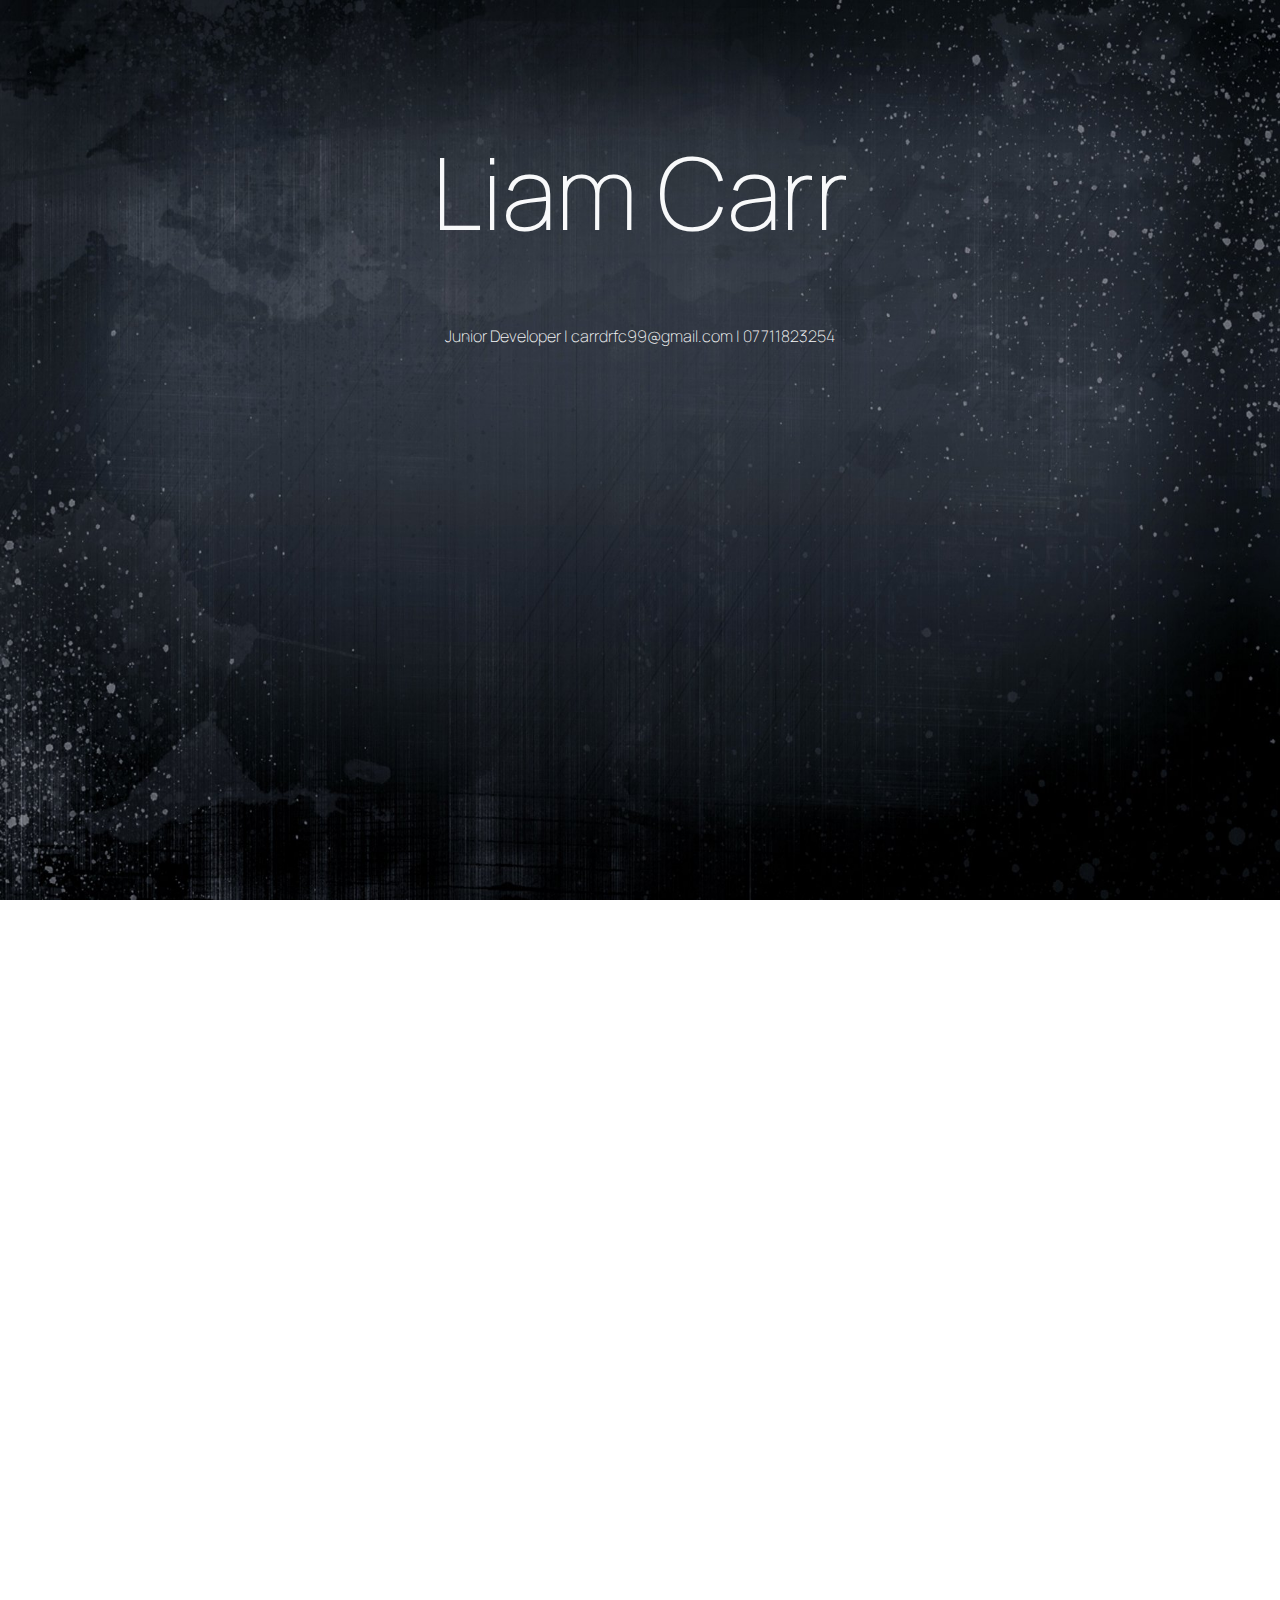
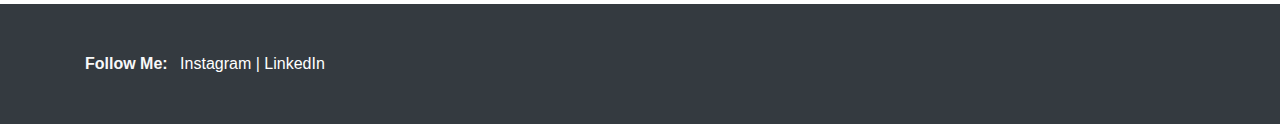
<file: index.html>
<!DOCTYPE html>
<html lang="en">

<head>
    <link rel="stylesheet" href="https://stackpath.bootstrapcdn.com/bootstrap/4.4.1/css/bootstrap.min.css" integrity="sha384-Vkoo8x4CGsO3+Hhxv8T/Q5PaXtkKtu6ug5TOeNV6gBiFeWPGFN9MuhOf23Q9Ifjh" crossorigin="anonymous">
    <script src="https://cdn.jsdelivr.net/npm/popper.js@1.16.0/dist/umd/popper.min.js" integrity="sha384-Q6E9RHvbIyZFJoft+2mJbHaEWldlvI9IOYy5n3zV9zzTtmI3UksdQRVvoxMfooAo" crossorigin="anonymous"></script>
    <script src="https://stackpath.bootstrapcdn.com/bootstrap/4.4.1/js/bootstrap.min.js" integrity="sha384-wfSDF2E50Y2D1uUdj0O3uMBJnjuUD4Ih7YwaYd1iqfktj0Uod8GCExl3Og8ifwB6" crossorigin="anonymous"></script>
    <script src="https://code.jquery.com/jquery-3.1.0.js"></script>
    <meta charset="UTF-8">
    <meta name="viewport" content="width=device-width, initial-scale=1.0">
    <link rel="stylesheet" href="style/style.css">
    <title>lcarr</title>
    <script src="./js/app.js"></script>
</head>

<body>
    <header>
        <!-- <nav class="navbar navbar-expand-sm navbar-dark bg-dark">
            <a class="navbar-brand" href="#">Liam Carr</a>
            <!-- <ul class="navbar-nav ml-auto">
                <li class="nav-item active">
                    <a class="nav-link" href="#home">Home</a>
                </li>
                <li class="nav-item">
                    <a class="nav-link" href="#about">About</a>
                </li>
                <li class="nav-item">
                    <a class="nav-link" href="#experience">Work History</a>
                </li>
                <li class="nav-item">
                    <a class="nav-link" href="projects.html">Projects</a>
                </li>
            </ul>
        </nav> -->
    </header>

    <section id="home">
        <div class="container">
            <div class="row mt-5 mb-5 pt-1 pb-3">
                <div class="col-lg-12">
                    <h1 class="text-light" id="mainHeading">Liam Carr</h1>
                </div>
            </div>

            <p class="text-light text-center info">Junior Developer | carrdrfc99@gmail.com | 07711823254</p>

        </div>
    </section>

    <section id="about" class="hiddenToStart">
        <div class="container">
            <div class="row">
                <h1 class="sectionHeading text-light">About</h1>
            </div>

            <div class="row mt-5">
                <p class="text-light">Ambitious junior developer who is always looking to learn and improve in the job with 2 years plus commercial experience in a development environment working with PHP, jQuery, JavaScript and MySQL. In my spare time I have worked to towards
                    achieving three MTAs and worked on side projects in order to learn new technologies such as Laravel and Vue. In the past year I have achieved a distinction in my level three apprenticeship. Things I get up to when I am not coding include
                    football, reading, walking, running, watching Doncaster Rovers and I also like to play the drums.</p>
            </div>
        </div>
    </section>

    <section id="experience" class="hiddenToStart">
        <div class="container">
            <div class="row">
                <h1 class="sectionHeading">Work History</h1>
            </div>

            <div class="row mt-5">
                <ul>
                    <li>Company: One Call Insurance
                        <br> Job Title: Developer
                        <br> Overview: I started out here as an apprentice developer in the year 2019 and then progressed a junior developer in July 2020. The technologies that I have worked with during my time here are HTML, CSS, JavaScript, JQuery,
                        PHP and MySQL. My day to day tasks have been writing MySQL reports for employees, making modifications to the existing systems at One Call and also doing bug fixes for employees on the helpdesk system.
                    </li>
                </ul>
            </div>
        </div>
    </section>

    <section id="technologies" class="hiddenToStart">
        <div class="container">
            <div class="row">
                <h1 class="sectionHeading">Technologies</h1>
            </div>
            <div class="row mt-5">
                <div class="col-4">
                    <img class="technologiesImg" src="./assets/html.png" alt="">
                </div>
                <div class="col-4">
                    <img class="technologiesImg" src="./assets/css.png" alt="">
                </div>
                <div class="col-4">
                    <img class="technologiesImg" src="./assets/js.png" alt="">
                </div>
            </div>

            <div class="row mt-5">
                <div class="col-4">
                    <img class="technologiesImg" src="./assets/php.png" alt="">
                </div>
                <div class="col-4">
                    <img class="technologiesImg" src="./assets/mysql.png" alt="">
                </div>
                <div class="col-4">
                    <img class="technologiesImg" src="./assets/jquery.png" alt="">
                </div>
            </div>

            <div class="row mt-5">
                <div class="col-4">
                    <img class="technologiesImg" src="./assets/laravel.png" alt="">
                </div>
                <div class="col-4">
                    <img class="technologiesImg" src="./assets/vue.png" alt="">
                </div>
                <div class="col-4">
                    <img class="technologiesImg" src="./assets/docker.png" alt="">
                </div>
            </div>
        </div>
    </section>

    <section id="certifications" class="hiddenToStart">
        <div class="container">
            <div class="row">
                <h1 class="sectionHeading">Certifications</h1>
            </div>
            <div class="row mt-5">
                <div class="col-4">
                    <img class="certificationImg" src="./assets/database-fundamentals.png" alt="">
                </div>
                <div class="col-4">
                    <img class="certificationImg" src="./assets/Software_Development_Fundamentals.png" alt="">
                </div>
                <div class="col-4">
                    <img class="certificationImg" src="./assets/Introduction_to_Programming_Using_Python.png" alt="">
                </div>
            </div>
        </div>

    </section>

    <section id="membership" class="hiddenToStart">
        <div class="container">
            <div class="row">
                <h1 class="sectionHeading">Membership</h1>
            </div>
            <div class="row mt-5">
                <div class="col-lg-4">
                    <img class="certificationImg" src="./assets/bcs-logo.png" alt="">
                </div>
            </div>
        </div>
    </section>

    <footer class="bg-dark pt-5 pb-5">
        <div class="container">
            <div class="row">
                <div class="col-lg-6">
                    <span class="text-light font-weight-bold">Follow Me:</span> <span class="ml-2 text-light"><a href="https://www.instagram.com/liamcarr99">Instagram</a> | <a href="https://www.linkedin.com/in/liam-carr-a699311b3">LinkedIn</a></span>
                </div>
            </div>
        </div>
    </footer>


</body>

</html>
</file>
<file: style/style.css>
@import url("https://fonts.googleapis.com/css2?family=Manrope:wght@200&display=swap");
a {
    text-decoration: none;
    color: white;
}

a:hover {
    text-decoration: none;
    color: red;
}

.navbar {
    opacity: 0.75;
}

#home {
    height: 100vh;
    background-image: url('../assets/homeBackground.jpg');
    background-size: 100% 100%;
    background-repeat: no-repeat;
}

#mainHeading {
    text-align: center;
    font-family: "Manrope";
    font-weight: 200;
    color: white;
}

.info {
    color: white;
    font-family: "Manrope";
    font-weight: 200;
}

section {
    height: 100%;
    padding: 80px 90px;
}

#about {
    background-color: darkblue;
}

#experience {
    background-color: whitesmoke;
}

#technologies {
    background-color: white;
}

#certifications {
    background-color: whitesmoke;
}

#membership {
    background-color: white;
}

@media (min-width: 200px) {
    #mainHeading {
        font-size: 60px;
    }
    .technologiesImg {
        height: 30px;
        width: 30px;
    }
    .certificationImg {
        height: 50px;
        width: 50px;
    }
    .sectionHeading {
        font-family: "Manrope";
        font-weight: 200;
        font-size: 30px;
    }
    .hiddenToStart {
        opacity: 1;
    }
}

@media (min-width: 768px) {
    #mainHeading {
        font-size: 80px;
    }
    .technologiesImg {
        height: 75px;
        width: 75px;
    }
    .certificationImg {
        height: 100px;
        width: 100px;
    }
    .sectionHeading {
        font-family: "Manrope";
        font-weight: 200;
        font-size: auto;
    }
    .hiddenToStart {
        opacity: 0;
    }
}

@media (min-width: 992px) {
    #mainHeading {
        font-size: 100px;
    }
    .technologiesImg {
        height: 100px;
        width: 100px;
    }
    .certificationImg {
        height: 200px;
        width: 200px;
    }
}


/*# sourceMappingURL=style.css.map */
</file>
